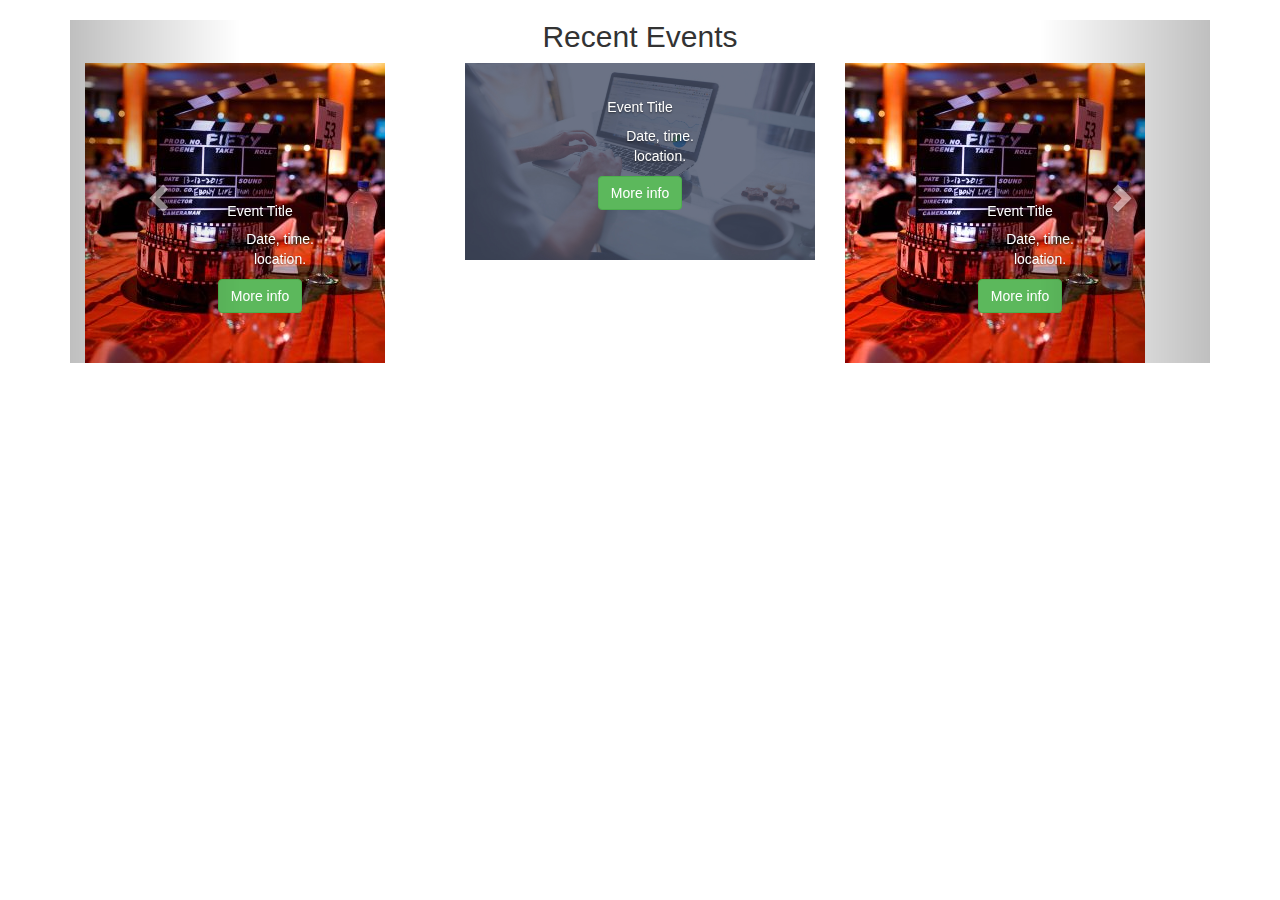
<file: eni's version events/suEvents/proEvents/index.html>
<!DOCTYPE html>
<html>
<head>
	<title>Carousels</title>
	<link rel="stylesheet" type="text/css" href="assets/css/bootstrap.min.css">

	<!-- scripts -->
	<script type="text/javascript" src="assets/js/jquery.min.js" ></script>
	<script type="text/javascript" src="assets/js/bootstrap.min.js" ></script>

</head>
<body>
	<!-- Page container -->
	<div class="container">

		<!-- Carousel row -->
		<div class="row">

			<div class="col-md-12">

				<!-- carousel elements -->
				<div class="carousel slide multi-item-carousel" id="theCarousel">

				<!-- carousel header -->
				<center><h2>Recent Events</h2></center>

					<!-- carousel container  -->
					<div class="carousel-inner">

						<!-- First carousel  -->
						<div class="item active">
							<div class="col-xs-4"><a href="#1"><img src="assets/images/img4Main.jpg" class="img-responsive"></a>	
							<div class="carousel-caption">
								<h5>Event Title</h5>
								<p>
								<ul style="list-style: none;">
									<li>Date, time.</li>
									<li>location.</li>
								</ul>
								</p>
								<a href="#" class="btn btn-success">More info</a>
							</div>	
							</div>
						</div>

						<!-- Second carousel  -->
						<div class="item">
							<div class="col-xs-4"><a href="#1"><img src="assets/images/img8Main.jpg" class="img-responsive"></a>
								<div class="carousel-caption">
								<h5>Event Title</h5>
								<p>
								<ul style="list-style: none;">
									<li>Date, time.</li>
									<li>location.</li>
								</ul>
								</p>
								<a href="#" class="btn btn-success">More info</a>
							</div>	
							</div>
						</div>

						<!-- Third carousel  -->
						<div class="item">
							<div class="col-xs-4"><a href="#1"><img src="assets/images/img4Main.jpg" class="img-responsive"></a>
								<div class="carousel-caption">
								<h5>Event Title</h5>
								<p>
								<ul style="list-style: none;">
									<li>Date, time.</li>
									<li>location.</li>
								</ul>
								</p>
								<a href="#" class="btn btn-success">More info</a>
							</div>	
							</div>
						</div>

						<!-- Fourth carousel  -->
						<div class="item">
							<div class="col-xs-4"><a href="#1"><img src="assets/images/img4Main.jpg" class="img-responsive"></a>
								<div class="carousel-caption">
								<h5>Event Title</h5>
								<p>
								<ul style="list-style: none;">
									<li>Date, time.</li>
									<li>location.</li>
								</ul>
								</p>
								<a href="#" class="btn btn-success">More info</a>
							</div>	
							</div>
						</div>

						<!-- Fifth carousel  -->
						<div class="item">
							<div class="col-xs-4"><a href="#1"><img src="assets/images/img4Main.jpg" class="img-responsive"></a>
								<div class="carousel-caption">
								<h5>Event Title</h5>
								<p>
								<ul style="list-style: none;">
									<li>Date, time.</li>
									<li>location.</li>
								</ul>
								</p>
								<a href="#" class="btn btn-success">More info</a>
							</div>	
							</div>

						</div>


						<!-- Sixth carousel  -->
						<div class="item">
							<div class="col-xs-4"><a href="#1"><img src="assets/images/img4Main.jpg" class="img-responsive"></a>
								<div class="carousel-caption">
								<h5>Event Title</h5>
								<p>
								<ul style="list-style: none;">
									<li>Date, time.</li>
									<li>location.</li>
								</ul>
								</p>
								<a href="#" class="btn btn-success">More info</a>
							</div>	
							</div>

						</div>


						<!-- Seventh carousel  -->
						<div class="item">
							<div class="col-xs-4"><a href="#1"><img src="assets/images/img4Main.jpg" class="img-responsive"></a>
								<div class="carousel-caption">
								<h5>Event Title</h5>
								<p>
								<ul style="list-style: none;">
									<li>Date, time.</li>
									<li>location.</li>
								</ul>
								</p>
								<a href="#" class="btn btn-success">More info</a>
							</div>	
							</div>
						</div>
						
					</div>

					<!-- Previous and next buttons -->
					<a class="left carousel-control" href="#theCarousel" data-slide="prev"><i class="glyphicon glyphicon-chevron-left"></i></a>

					<a class="right carousel-control" href="#theCarousel" data-slide="next"><i class="glyphicon glyphicon-chevron-right"></i></a>

					<!-- javascript code. -->
					<script type="text/javascript">

						$('.multi-item-carousel').carousel({
						  interval: 4000
						});

				function youSlide() {
										$('.multi-item-carousel .item').each(function(){
										  var next = $(this).next();
										  if (!next.length) {
										    next = $(this).siblings(':first');
										  }
										  next.children(':first-child').clone().appendTo($(this));
										  
										  if (next.next().length>0) {
										    next.next().children(':first-child').clone().appendTo($(this));
										  } else {
										  	$(this).siblings(':first').children(':first-child').clone().appendTo($(this));
										  }
										});
		}
		youSlide();
	</script>
				</div>
			</div>
		</div>
	</div>

</body>
</html>
</file>
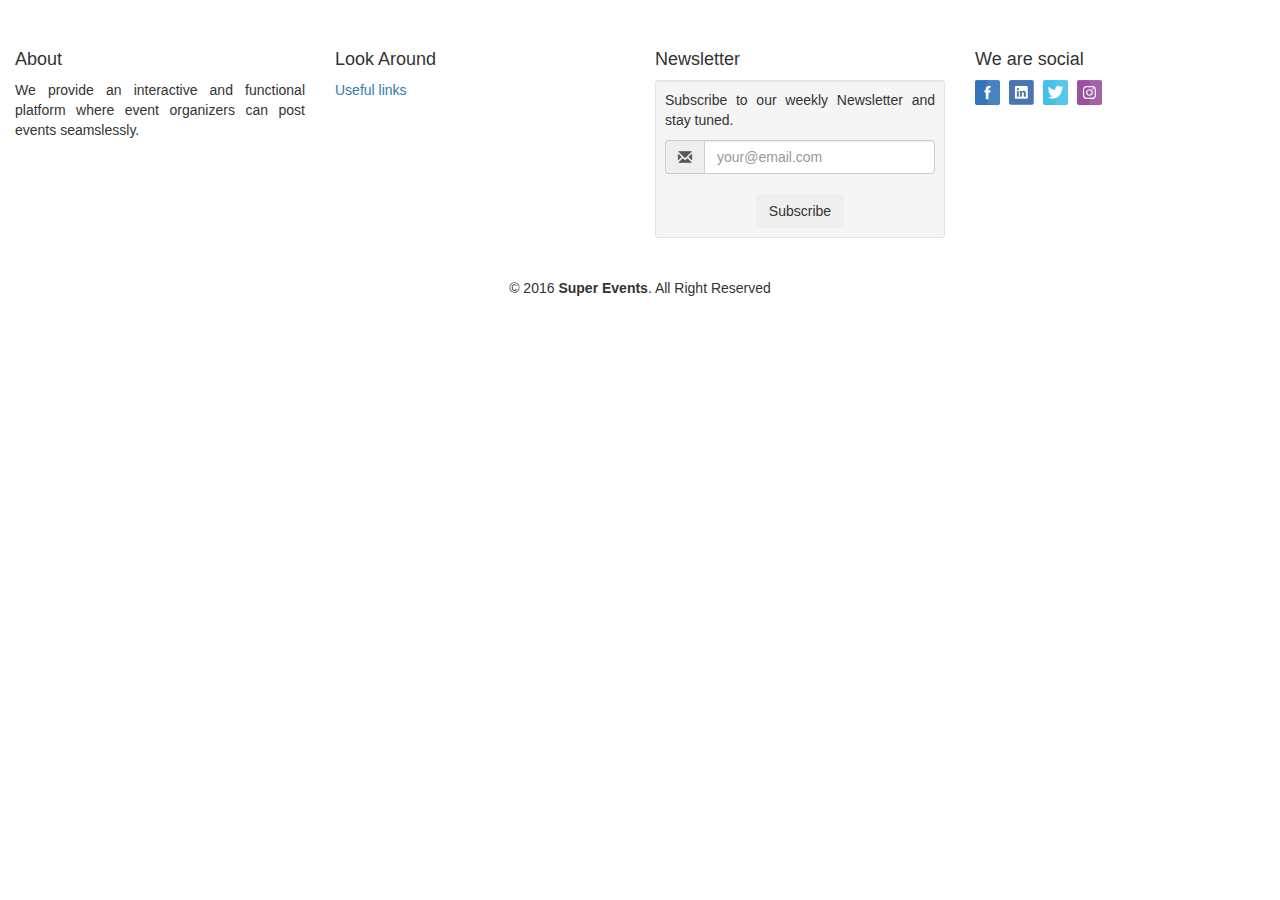
<file: israel's version events&footer/event_footer_component/event_component.html>
<!DOCTYPE html>
<html>
<head>
	<meta charset="utf-8">
	<title>Footer</title>
	<link rel="stylesheet" type="text/css" href="assets/css/bootstrap.min.css">
	<link rel="stylesheet" type="text/css" href="assets/css/footer.css">
</head>
<body>
	<!-- Footer -->

	<footer id="event-footer" class="container-fluid">
		<div class="row">
			<div class="footer-item col-md-3">
				<p class="footer-header h4 text-left">About</p>
				<p class="text-justify">We provide an interactive and functional platform where event organizers can post events seamslessly.</p>
			</div>
			<div class="footer-item col-md-3">
				<p class="footer-header h4 text-left">Look Around</p>
				<a href="#"><p>Useful links</p></a>
			</div>
			<div class="footer-item col-md-3">
				<p class="footer-header h4 text-left">Newsletter</p>
				<div class="thumbnail center well well-sm text-center">
	                <p class="text-justify">Subscribe to our weekly Newsletter and stay tuned.</p>
	                <form action="" method="post" role="form">
	                    <div class="input-group">
	                      <span class="input-group-addon">
	                        <span class="glyphicon glyphicon-envelope"></span>
	                      </span>
	                      <input class="form-control" type="text" id="" name="" placeholder="your@email.com">
	                    </div><br>
	                    <input type="submit" value="Subscribe" class="btn btn-large" />
	              </form>
	            </div> 
			</div>
			<div class="footer-item col-md-3">
				<p class="footer-header h4 text-left">We are social</p>
				<div>
				<a href="#"><img class="social-icon" src="assets/images/facebook.svg"></a>
				<a href="#"><img class="social-icon" src="assets/images/linkedin.svg"></a>
				<a href="#"><img class="social-icon" src="assets/images/twitter.svg"></a>
				<a href="#"><img class="social-icon" src="assets/images/instagram.svg"></a>
			</div>
			</div>
		</div>
		<div class="row">
			<center class="footer-copyright"><p>&copy; 2016 <strong>Super Events</strong>. All Right Reserved</p></center>
		</div>
	</footer>
</body>
</html>
</file>
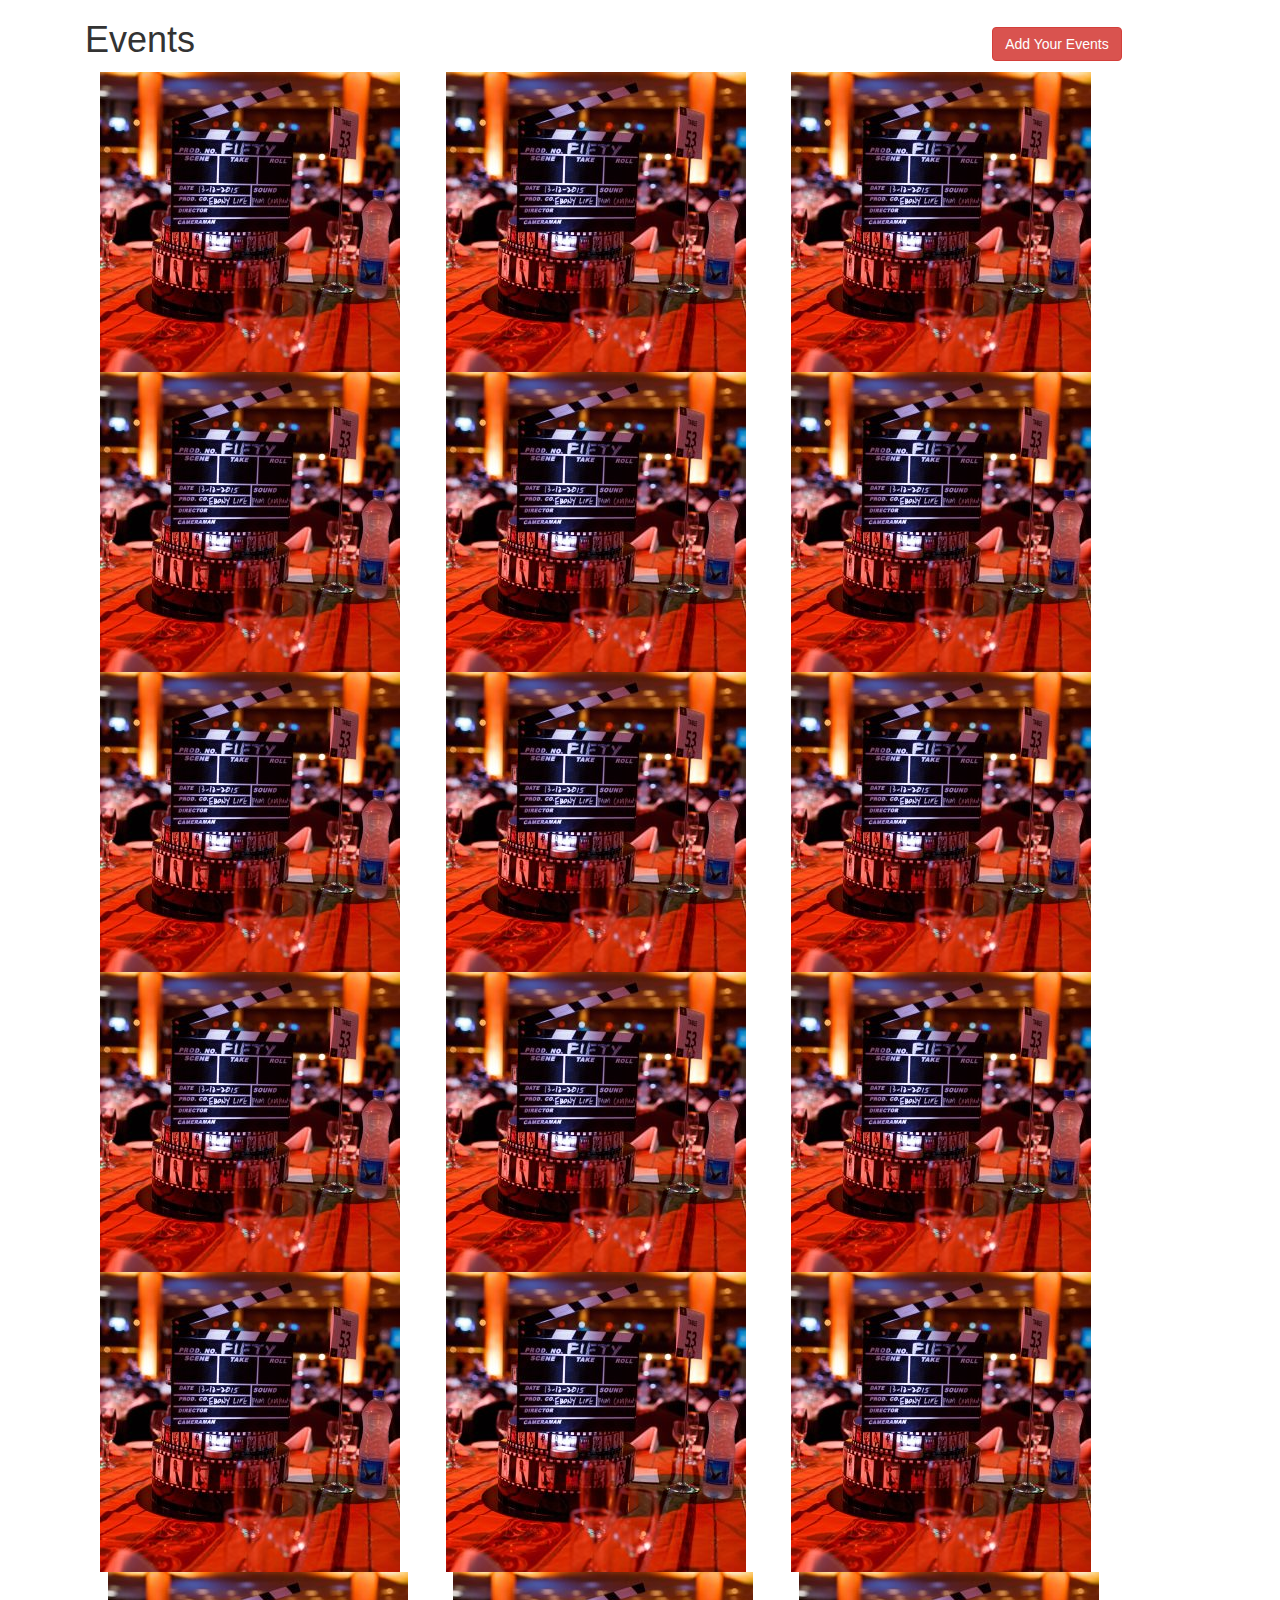
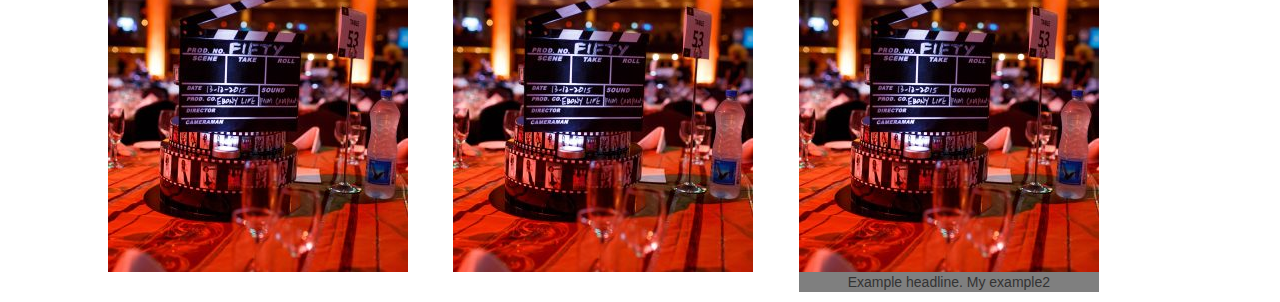
<file: eni's version events/suEvents/proEvents/events.html>
<!DOCTYPE html>
<html>
<head>
	<title>Events | Super Events</title>
	<link rel="stylesheet" type="text/css" href="assets/css/main.css">
	<link rel="stylesheet" type="text/css" href="assets/css/bootstrap.min.css">
	<!-- script here. -->
	<!-- end of script. -->

</head>

<body>
	<div class="container-fluid">
			<div class="row">
				<div class="col-sm-10 mockRow">
					<h1 class="hdClass">Events</h1>
					<a href="#" id="addBtn" class="btn btn-danger">Add Your Events</a>
				</div>
			</div>

		 <!-- Image row 1 -->
		 <!-- Please ensure the image size is 300*300px -->
			<div class="row">
				<div class="col-sm-10 mockRow">

					<!-- image 1 of row -->
					<div class="col-sm-4">
						<img src="assets/images/img4Main.jpg" height="350" width="400">
					</div>

					<!-- image 2 of row -->
					<div class="col-sm-4">
						<img src="assets/images/img4Main.jpg" height="350" width="400">
					</div>

					<!-- image 3 of row -->
					<div class="col-sm-4">
						<img src="assets/images/img4Main.jpg" height="350" width="400">
					</div>

					<!-- image 4 of row -->
					<!-- <div class="col-sm-3">
						<img src="assets/images/img4Main.jpg" height="320" width="300">
					</div> -->
				</div>
			</div>


				<!-- Image row 2 -->

			<div class="row">
				<div class="col-sm-10 mockRow">
					<!-- image 1 of row -->
					<div class="col-sm-4">
						<img src="assets/images/img4Main.jpg" height="350" width="400">
					</div>

					<!-- image 2 of row -->
					<div class="col-sm-4">
						<img src="assets/images/img4Main.jpg" height="350" width="400">
					</div>

					<!-- image 3 of row -->
					<div class="col-sm-4">
						<img src="assets/images/img4Main.jpg" height="350" width="400">
					</div>

					<!-- image 4 of row -->
					<!-- <div class="col-sm-3">
						<img src="assets/images/img4Main.jpg" height="320" width="300">
					</div> -->
				</div>
			</div>


				<!-- Image row 3 -->
			<div class="row">
				<div class="col-sm-10 mockRow">
					<!-- image 1 of row -->
					<div class="col-sm-4">
						<img src="assets/images/img4Main.jpg" height="350" width="400">
					</div>

					<!-- image 2 of row -->
					<div class="col-sm-4">
						<img src="assets/images/img4Main.jpg" height="350" width="400">
					</div>

					<!-- image 3 of row -->
					<div class="col-sm-4">
						<img src="assets/images/img4Main.jpg" height="350" width="400">
					</div>

					<!-- image 4 of row -->
					<!-- <div class="col-sm-3">
						<img src="assets/images/img4Main.jpg" height="320" width="300">
					</div> -->
				</div>
			</div>
			


				<!-- Image row 4 -->
			<div class="row">
				<div class="col-sm-10 mockRow">

					<!-- image 1 of row -->
					<div class="col-sm-4">
						<img src="assets/images/img4Main.jpg" height="350" width="400">
					</div>

					<!-- image 2 of row -->
					<div class="col-sm-4">
						<img src="assets/images/img4Main.jpg" height="350" width="400">
					</div>

					<!-- image 3 of row -->
					<div class="col-sm-4">
						<img src="assets/images/img4Main.jpg" height="350" width="400">
					</div>

					<!-- image 4 of row -->
					<!-- <div class="col-sm-3">
						<img src="assets/images/img4Main.jpg" height="320" width="300">
					</div> -->
				</div>
			</div>


				<!-- Image row 5 -->
			<div class="row">
				<div class="col-sm-10 mockRow">

					<!-- image 1 of row -->
					<div class="col-sm-4">
						<img src="assets/images/img4Main.jpg" height="350" width="400">
					</div>

					<!-- image 2 of row -->
					<div class="col-sm-4">
						<img src="assets/images/img4Main.jpg" height="350" width="400">
					</div>

					<!-- image 3 of row -->
					<div class="col-sm-4">
						<img src="assets/images/img4Main.jpg" height="350" width="400">
					</div>

					<!-- image 4 of row -->
					<!-- <div class="col-sm-3">
						<img src="assets/images/img4Main.jpg" height="320" width="300">
					</div>	 -->
				</div>
			</div>	



					<!-- mock -->
			<div class="row">
				<center>
					<div class="col-sm-10 mockRow">


						
						<!-- image 1 of row -->
						<div  class="col-sm-4">
							<img src="assets/images/img4Main.jpg" height="350" width="400">
						</div>

						<!-- image 2 of row -->
						<div class="col-sm-4">
							<img src="assets/images/img4Main.jpg" height="350" width="400">
						</div>

						<!-- image 3 of row -->
						<div class="col-sm-4">
							<img src="assets/images/img4Main.jpg" height="350" width="400">
							<div class="caca">
				              	<p>Example headline.
				              	   My example2</p>
				            </div>
						</div>

						<!-- image 4 of row -->
						<!-- <div >
							<img src="assets/images/img4Main.jpg" height="300" width="400">
						</div> -->
						
					</div>
				</center>
			</div>
	</div>
</body>
</html>
</file>
<file: israel's version events&footer/event_footer_component/assets/css/footer.css>
footer {
	padding-top: 1em;
	padding-bottom: 2em;
}

.footer-item {
	padding-left: 15px;
	padding-right: 15px;
}

.social-icon {
	width: 25px;
	height: 25px;
	margin-right: 5px;
}

#event-footer {
	padding-top: 40px;
}

.footer-copyright {
	padding-top: 20px;
}
</file>
<file: eni's version events/suEvents/proEvents/assets/css/main.css>
img{
	/*height: 450em;*/
	max-width: 100%;
	width: auto;
	height: auto;
	vertical-align: middle;
	border: 0;
}

#addBtn{
	float: right;
	position: relative;
	margin-bottom: 0.8em;
}

.hdClass{
	margin-bottom: -0.9em;
}

div.desc{
    background-color: #000;
    bottom: 0;
    color: #fff;
    left: 0;
    opacity: 0.5;
    position: absolute;
    width: 100%;
}

.rowz{
	/*display: inline;*/
}

.event-title, .item-title {
    position: absolute;
    bottom: 0;
    left: 0;
    width: 100%;
    height: 60px;
    background: rgba(0,0,0,0.75);
    overflow: hidden;
}

.event-title .inner, .item-title .inner {
    margin: 10px;
}

.event-title h2, .item-title h2 {
    font-size: 20px;
    line-height: 1.0em;
    margin-top: 8px;
    margin-bottom: 0;
}

.subtitle {
    font-size: 13.6px;
    color: #999;
}

.event-details {
	background-color: rgba(0,0,0,0.75);
	height: 30%;
	width: 90%;
	position: absolute;
	bottom: 0px;
	left: 15px;
	font-size: 18px;
	color: white;

}

.inner-details{

}




.mockRow{
	margin-left: 5em;
}

.caca{
	background-color: rgba(0, 0, 0, 0.5);
	height: 20%;
	width: 300px;
	position: ;
	/*right: -29px;*/
	/*bottom: 42px;*/
	bottom: 0px;
	left: 0px;
}
</file>
